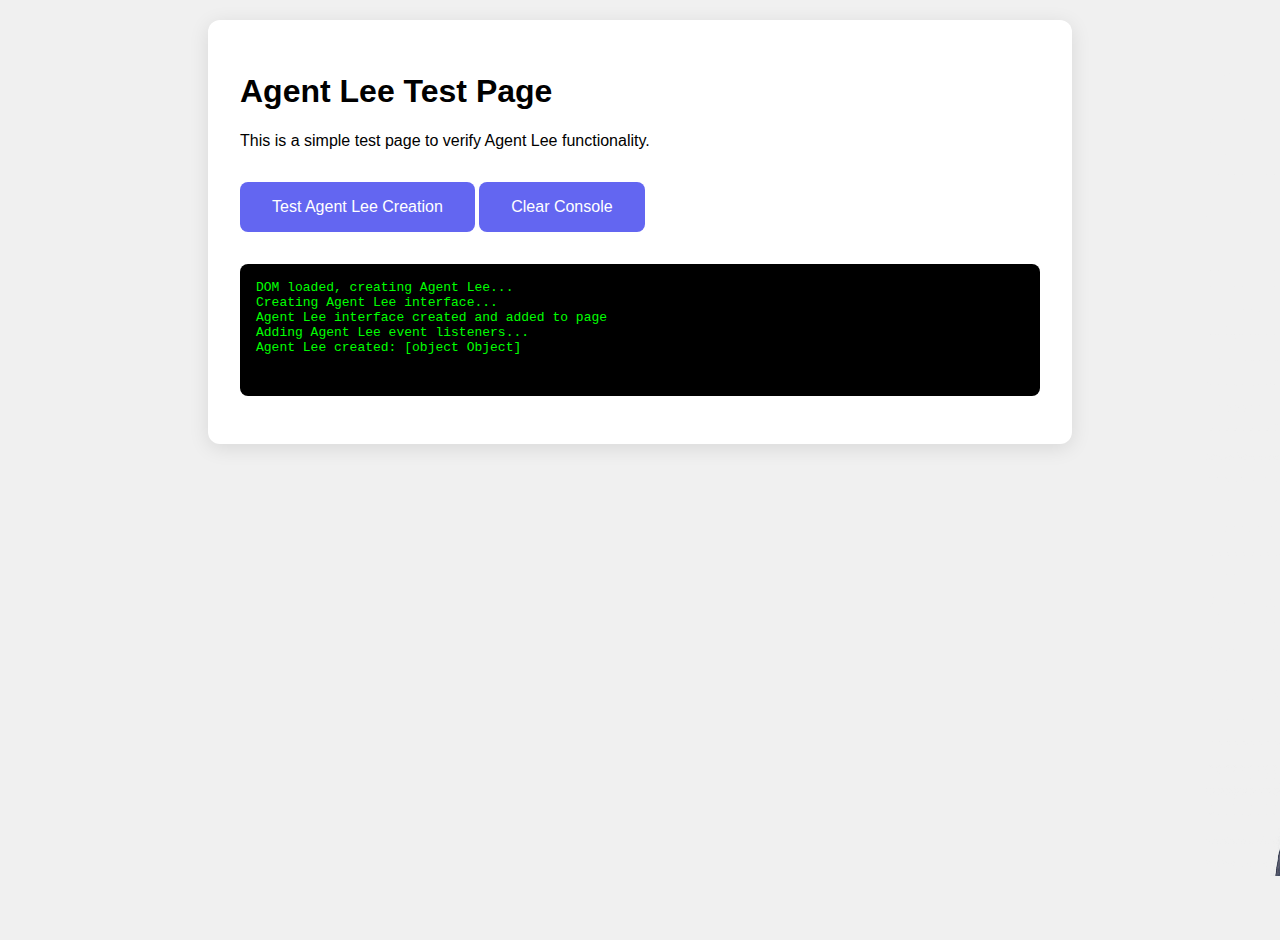
<file: test-agent-lee.html>
<!DOCTYPE html>
<html lang="en">
<head>
    <meta charset="UTF-8">
    <meta name="viewport" content="width=device-width, initial-scale=1.0">
    <title>Agent Lee Test</title>
    <link rel="stylesheet" href="https://cdnjs.cloudflare.com/ajax/libs/font-awesome/6.4.0/css/all.min.css">
    <style>
        :root {
            --color-primary: #6366f1;
            --color-primary-light: #818cf8;
            --color-secondary: #f59e0b;
            --font-primary: 'Arial', sans-serif;
        }
        
        body {
            font-family: var(--font-primary);
            margin: 0;
            padding: 20px;
            background: #f0f0f0;
            min-height: 100vh;
        }
        
        .test-content {
            max-width: 800px;
            margin: 0 auto;
            background: white;
            padding: 2rem;
            border-radius: 12px;
            box-shadow: 0 4px 20px rgba(0,0,0,0.1);
        }
        
        .test-button {
            background: var(--color-primary);
            color: white;
            border: none;
            padding: 1rem 2rem;
            border-radius: 8px;
            cursor: pointer;
            font-size: 1rem;
            margin: 1rem 0;
        }
        
        .test-button:hover {
            background: var(--color-primary-light);
        }
        
        .console-log {
            background: #000;
            color: #0f0;
            padding: 1rem;
            border-radius: 8px;
            font-family: monospace;
            margin: 1rem 0;
            min-height: 100px;
            overflow-y: auto;
        }
    </style>
</head>
<body>
    <div class="test-content">
        <h1>Agent Lee Test Page</h1>
        <p>This is a simple test page to verify Agent Lee functionality.</p>
        
        <button class="test-button" onclick="testAgentLee()">Test Agent Lee Creation</button>
        <button class="test-button" onclick="clearConsole()">Clear Console</button>
        
        <div id="console-output" class="console-log"></div>
    </div>

    <script src="agent-lee.js"></script>
    <script>
        // Override console.log to show in our test area
        const originalConsoleLog = console.log;
        const originalConsoleError = console.error;
        const consoleOutput = document.getElementById('console-output');
        
        console.log = function(...args) {
            originalConsoleLog.apply(console, args);
            consoleOutput.innerHTML += '<div style="color: #0f0;">' + args.join(' ') + '</div>';
            consoleOutput.scrollTop = consoleOutput.scrollHeight;
        };
        
        console.error = function(...args) {
            originalConsoleError.apply(console, args);
            consoleOutput.innerHTML += '<div style="color: #f00;">' + args.join(' ') + '</div>';
            consoleOutput.scrollTop = consoleOutput.scrollHeight;
        };
        
        function testAgentLee() {
            console.log('Testing Agent Lee...');
            console.log('Agent Lee instance:', window.agentLee);
            
            const agentInterface = document.getElementById('agent-lee-interface');
            console.log('Agent Lee interface element:', agentInterface);
            
            const toggleBtn = document.getElementById('agent-lee-toggle');
            console.log('Agent Lee toggle button:', toggleBtn);
            
            if (toggleBtn) {
                console.log('Toggle button found - simulating click...');
                toggleBtn.click();
            } else {
                console.error('Toggle button not found!');
            }
        }
        
        function clearConsole() {
            consoleOutput.innerHTML = '';
        }
        
        // Initial test
        setTimeout(() => {
            console.log('Page loaded, testing Agent Lee...');
            testAgentLee();
        }, 1000);
    </script>
</body>
</html>
</file>
